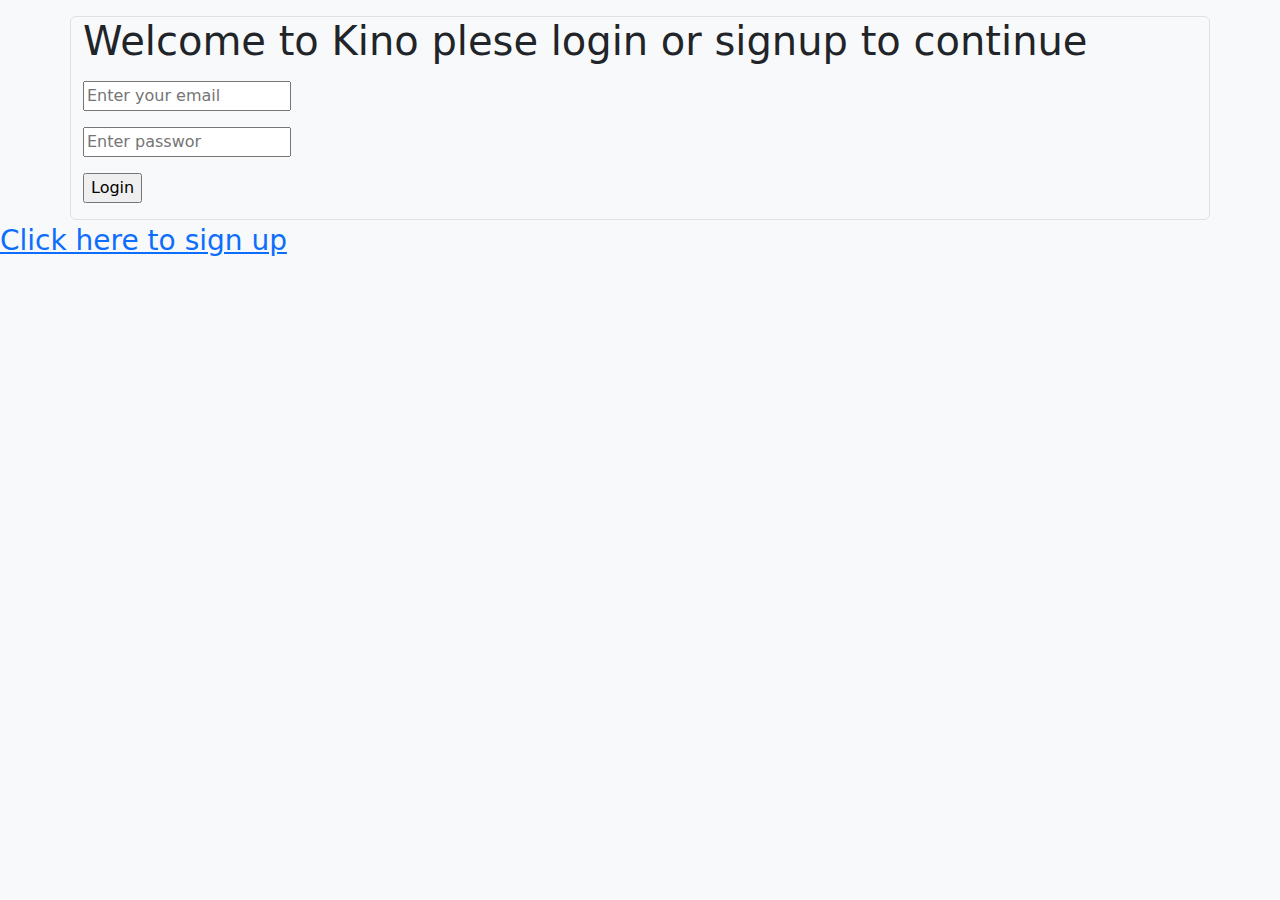
<file: index.html>
<!DOCTYPE html>
<html lang="en">

<head>
  <meta charset="UTF-8">
  <meta name="viewport" content="width=device-width, initial-scale=1.0">
  <meta http-equiv="X-UA-Compatible" content="ie=edge">
  <title>Login</title>
  <link rel="stylesheet" href="style.css">
  <link href="https://cdn.jsdelivr.net/npm/bootstrap@5.2.3/dist/css/bootstrap.min.css" rel="stylesheet">
  <script src="https://cdn.jsdelivr.net/npm/bootstrap@5.2.3/dist/js/bootstrap.bundle.min.js"></script>
</head>
</head>

<body class="bg-light">
  <div class="container mt-3 border rounded">
    <form action="index.hml" method="post">
      <h1>Welcome to Kino plese login or signup to continue</h1>
      <div class="mb-3 mt-3">
        <input id="userName" type="email" placeholder="Enter your email" required />
      </div>
      <div class="mb-3 mt-3">
        <input id="password" type="password" placeholder="Enter passwor" required>
      </div>
      <div class="mb-3 mt-3">
        <input id="submit" type="submit" value="Login" />
      </div>
    </form>
  </div>
  <div class="fs-3">
    <a href="signup.html">Click here to sign up</a>
  </div>
</body>
<script src="scripts/scriptIndex.js"></script>
</html>
</file>
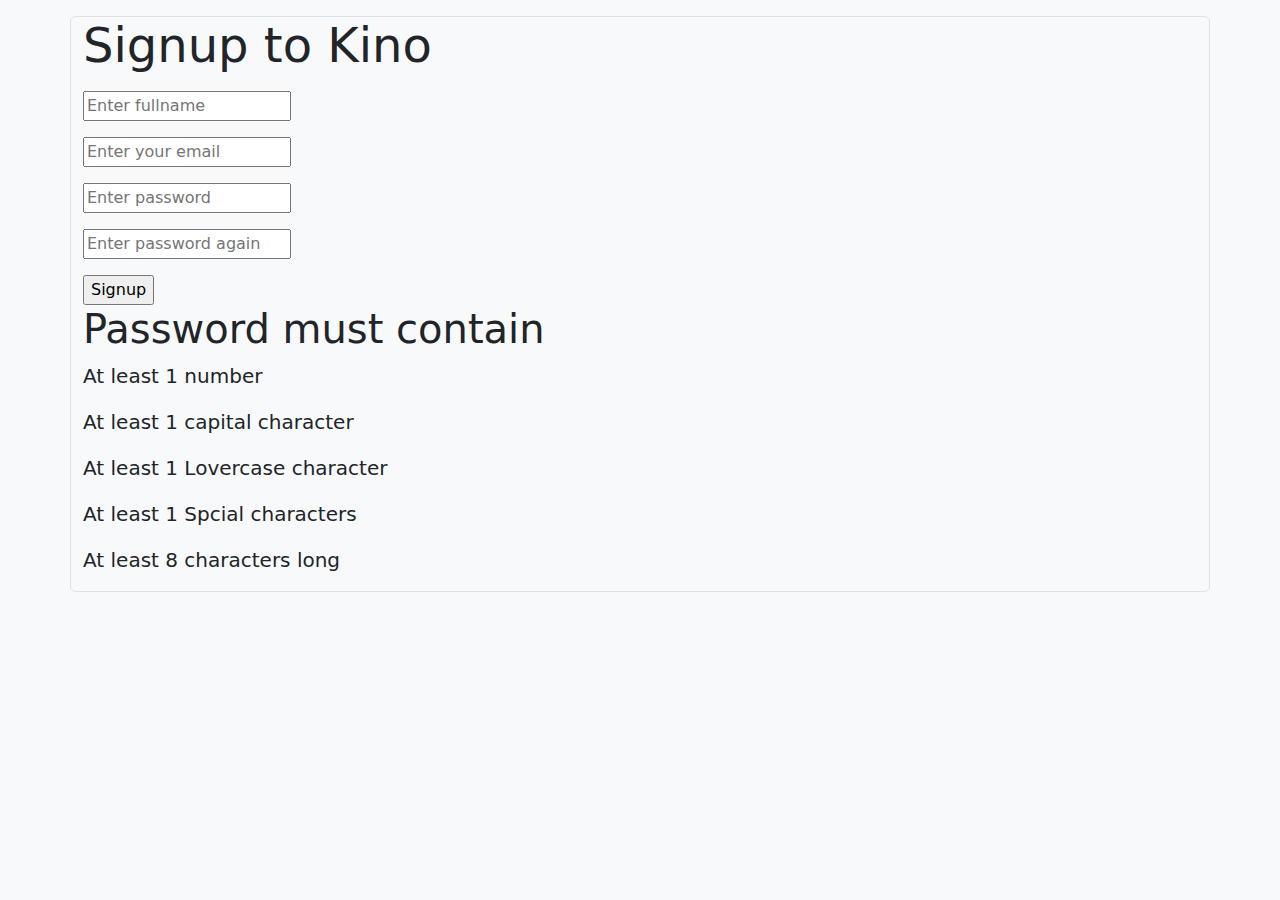
<file: signup.html>
<!DOCTYPE html>
<html lang="en">

<head>
      <meta charset="UTF-8">
      <meta name="viewport" content="width=device-width, initial-scale=1.0">
      <meta http-equiv="X-UA-Compatible" content="ie=edge">
      <title>Sign up</title>
      <link rel="stylesheet" href="style.css"> 
      <link href="https://cdn.jsdelivr.net/npm/bootstrap@5.2.3/dist/css/bootstrap.min.css" rel="stylesheet">
      <script src="https://cdn.jsdelivr.net/npm/bootstrap@5.2.3/dist/js/bootstrap.bundle.min.js"></script>
</head>

<body class="bg-light">
      <div class="container mt-3 border rounded">
            <form >
                  <h1 class="display-5" >Signup to Kino</h1>
                  <div class="mb-3 mt-3">
                        <input id="fullName" type="text" placeholder="Enter fullname" required>
                  </div>
                  <div class="mb-3 mt-3">
                        <input id="email" type="email" placeholder="Enter your email" required>
                  </div>
                  <div class="mb-3 mt-3">
                        <input id="password" type="password" placeholder="Enter password"
                              pattern="(?=.*?[A-Z])(?=.*?[a-z])(?=.*?[0-9])(?=.*?[#?!@$%^&*-]).{8,}" required>
                  </div>
                  <input id="repeatPassword" type="Password" placeholder="Enter password again">
                  <div class="input-group mt-3">
                        <input id="submit" type="submit" value="Signup">
                  </div>
            </form>
      
    
      <h2 class="display-6" >Password must contain</h2>
      <p class="lead" id="num">At least 1 number</p>
      <p class="lead" id="cap">At least 1 capital character </p>
      <p class="lead" id="low">At least 1 Lovercase character </p>
      <p class="lead" id="speCh">At least 1 Spcial characters </p>
      <p  class="lead"id="minChar">At least 8 characters long</p>

      </div>
</body>
<script src="scripts/scriptSignUp.js"></script>

</html>
</file>
<file: style.css>
body {
    font: 1rem/1.5 var(--bs-font-sans-serif);
   
  }
</file>
